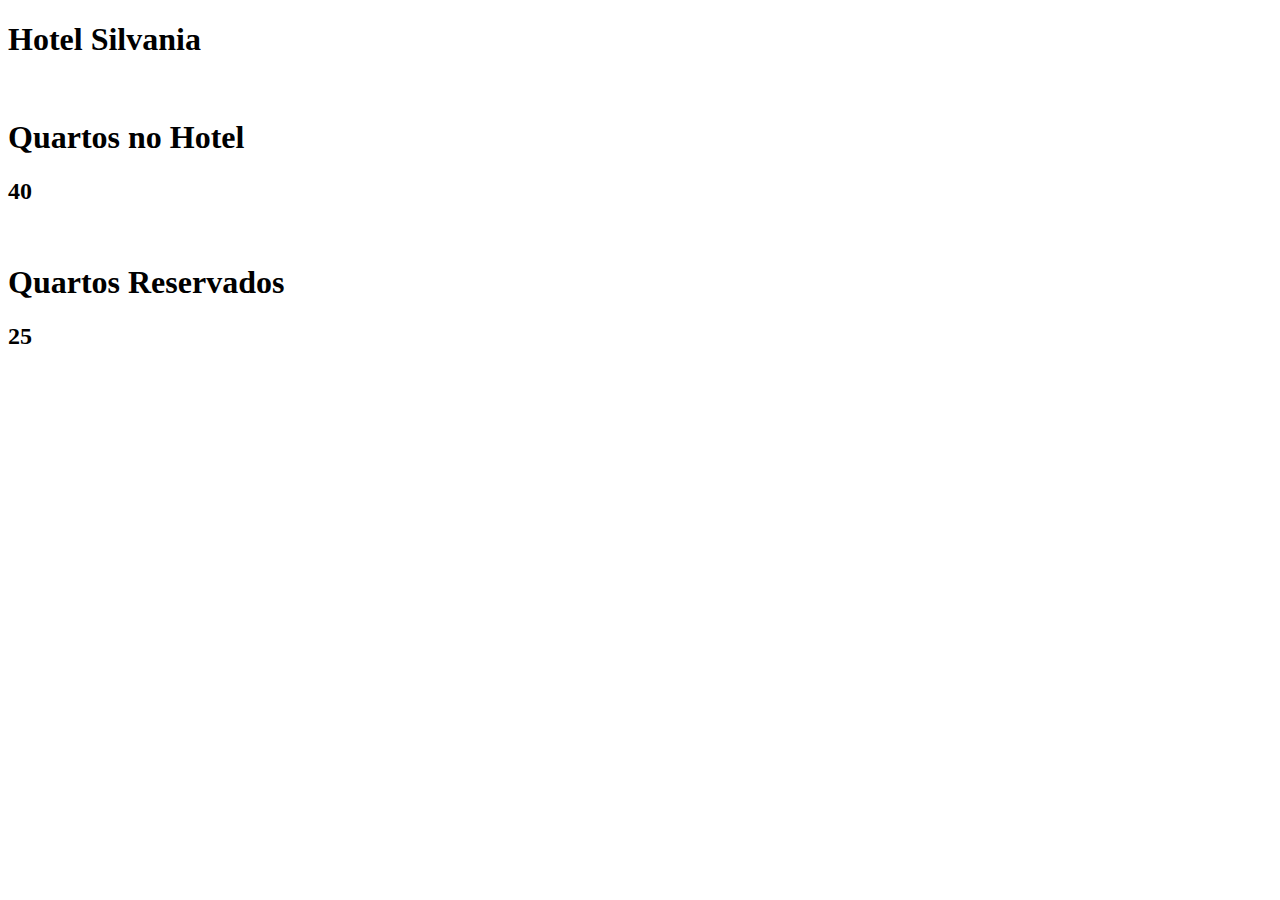
<file: objeto.html>
<!DOCTYPE html>

<html lang="pt-br">  

 <head> 

    <meta charset="utf-8">
    

   <style>

   
   <body { 
background-image: url


   }
     
</style>
</head>  
    <h1 id="nomehotel"></h1>

    <br>
     <h1>Quartos no Hotel</h1>
    <h2 id="quartosnohotel">Quartos no hotel</h2> 
    <br>
    <h1>Quartos Reservados</h1>
    <h2 id="quartosreservados">Quartos reservados</h2> 

    <script src="objeto.js"></script>
   </body>
     
 

</html>
</file>
